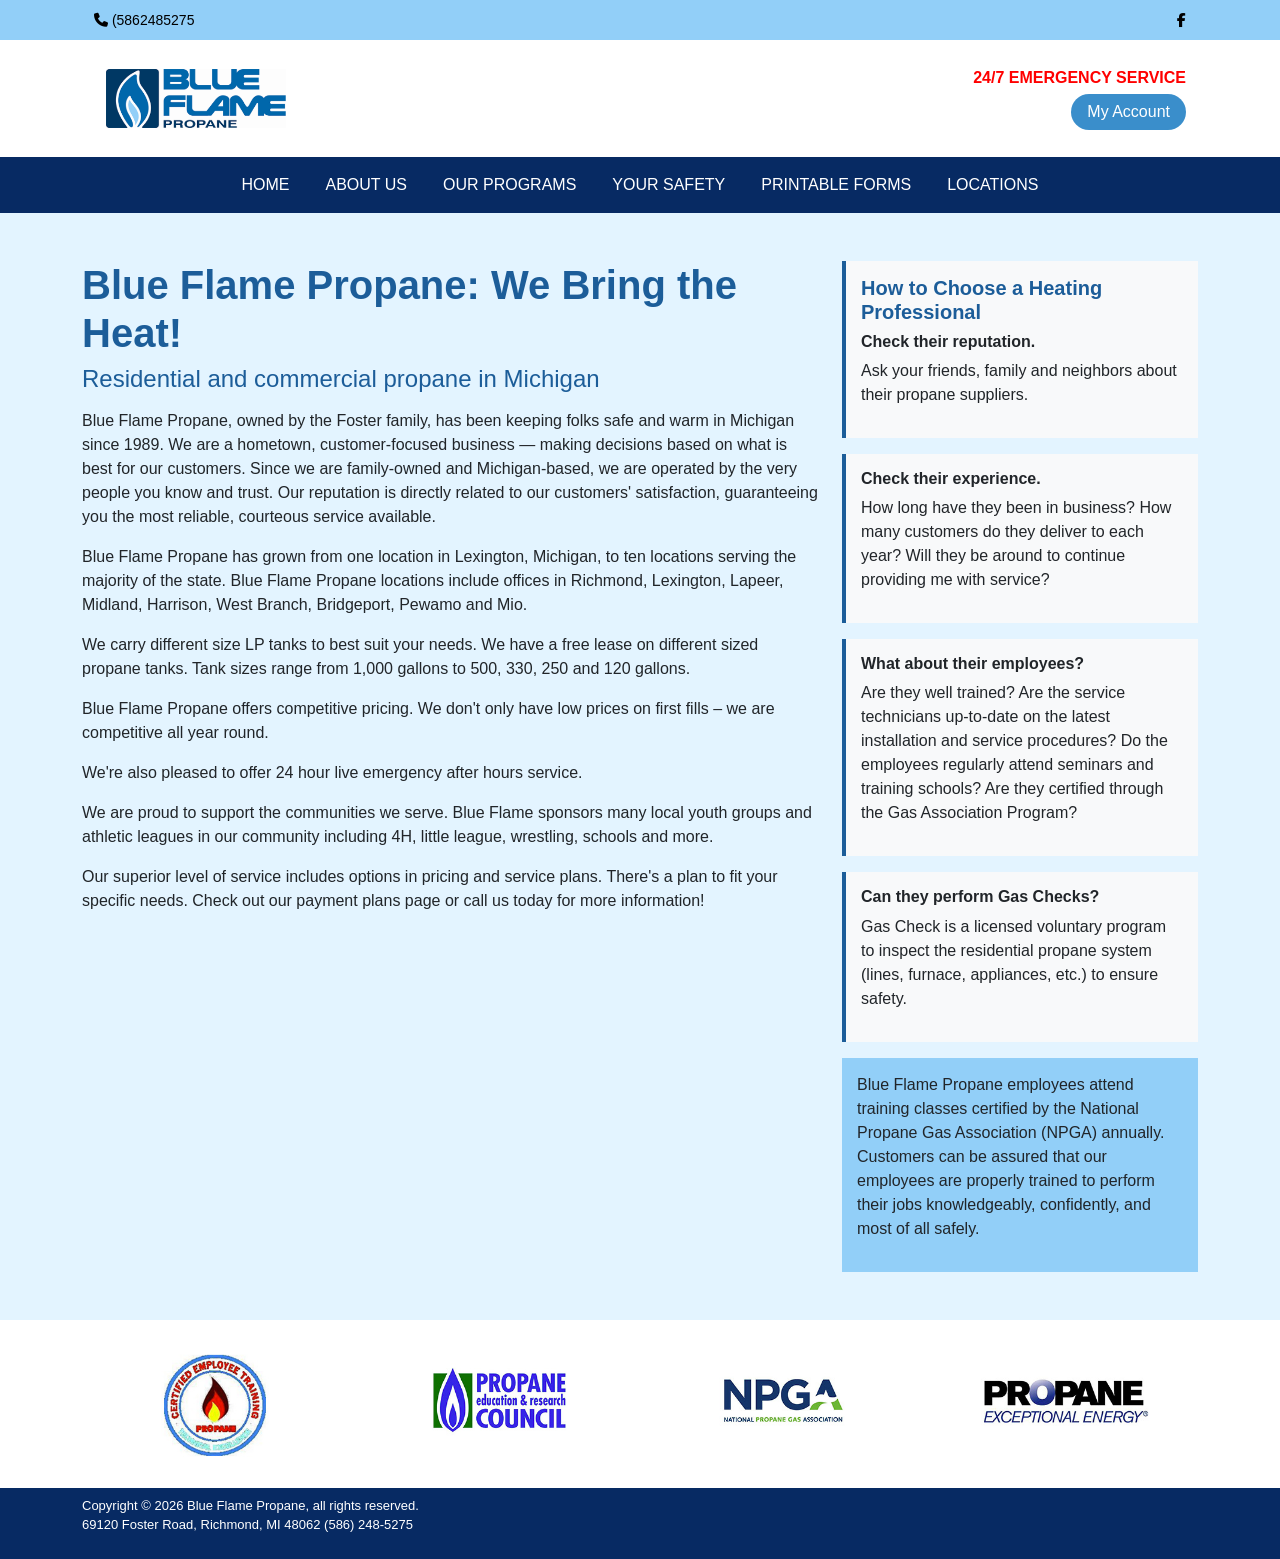
<file: about.html>
<!DOCTYPE html>
<html lang="en">
<head>
  <meta charset="UTF-8">
  <title>Blue Flame</title>

  <!-- Bootstrap -->
  <link href="https://cdn.jsdelivr.net/npm/bootstrap@5.3.0/dist/css/bootstrap.min.css" rel="stylesheet">

  <!-- Font Awesome -->
  <link rel="stylesheet" href="https://cdnjs.cloudflare.com/ajax/libs/font-awesome/6.5.0/css/all.min.css">

  <!-- Custom CSS -->
  <link rel="stylesheet" href="style.css">
</head>

<body>

<!-- Top Bar -->
<div class="container-fluid  top-bar  d-lg-block d-none">
  <div class="container top-bar d-flex justify-content-between align-items-center px-4">

    <div>
      <i class="fa fa-phone"></i> (5862485275
    </div>
    <div>
      <i class="fab fa-facebook-f"></i>
    </div>
  </div>
</div>

<!-- Header -->
<div class="container header d-lg-flex d-none py-3 px-4 justify-content-between align-items-center">
  <div class="logo d-flex align-items-center">
    <img src="logo.png" alt="logo">
  
  </div>

  <div class="text-end">
    <p class="mb-1 emergency">24/7 EMERGENCY SERVICE</p>
    <button class="btn account-btn">My Account</button>
  </div>

</div>

<!-- Navbar -->
<nav class="navbar navbar-expand-lg navbar-dark custom-nav px-4">
  <div class="container ">
      <div class="logo d-flex d-lg-none align-items-center">
    <img src="logo.png" alt="logo">
  
  </div>
    <button class="navbar-toggler" data-bs-toggle="collapse" data-bs-target="#nav">
      <span class="navbar-toggler-icon"></span>
    </button>

    <div class="collapse navbar-collapse justify-content-center" id="nav">
      <ul class="navbar-nav">
        <li class="nav-item"><a class="nav-link active" href="/">HOME</a></li>
        <li class="nav-item"><a class="nav-link" href="about.html">ABOUT US</a></li>
        <li class="nav-item"><a class="nav-link" href="#">OUR PROGRAMS</a></li>
        <li class="nav-item"><a class="nav-link" href="#">YOUR SAFETY</a></li>
        <li class="nav-item"><a class="nav-link" href="printable-forms.html">PRINTABLE FORMS</a></li>
        <li class="nav-item"><a class="nav-link" href="#">LOCATIONS</a></li>
      </ul>
    </div>
  </div>
</nav>

<section class="py-5 custom-content">
  <div class="container">
    <div class="row">

      <!-- LEFT CONTENT -->
      <div class="col-lg-8 mb-4">
        <h1 class="main-title">Blue Flame Propane: We Bring the Heat!</h1>
        <h4 class="sub-title">Residential and commercial propane in Michigan</h4>

        <p>
          Blue Flame Propane, owned by the Foster family, has been keeping folks safe and warm in Michigan since 1989. We are a hometown, customer-focused business — making decisions based on what is best for our customers. Since we are family-owned and Michigan-based, we are operated by the very people you know and trust. Our reputation is directly related to our customers' satisfaction, guaranteeing you the most reliable, courteous service available.
        </p>

        <p>
          Blue Flame Propane has grown from one location in Lexington, Michigan, to ten locations serving the majority of the state. Blue Flame Propane locations include offices in Richmond, Lexington, Lapeer, Midland, Harrison, West Branch, Bridgeport, Pewamo and Mio.
        </p>

        <p>
          We carry different size LP tanks to best suit your needs. We have a free lease on different sized propane tanks. Tank sizes range from 1,000 gallons to 500, 330, 250 and 120 gallons.
        </p>

        <p>
          Blue Flame Propane offers competitive pricing. We don't only have low prices on first fills – we are competitive all year round.
        </p>

        <p>
          We're also pleased to offer 24 hour live emergency after hours service.
        </p>

        <p>
          We are proud to support the communities we serve. Blue Flame sponsors many local youth groups and athletic leagues in our community including 4H, little league, wrestling, schools and more.
        </p>

        <p>
          Our superior level of service includes options in pricing and service plans. There's a plan to fit your specific needs. Check out our payment plans page or call us today for more information!
        </p>
      </div>

      <!-- RIGHT SIDEBAR -->
      <div class="col-lg-4">

        <div class="sidebar-box mb-3">
          <h5>How to Choose a Heating Professional</h5>
          <h6>Check their reputation.</h6>
          <p>Ask your friends, family and neighbors about their propane suppliers.</p>
        </div>

        <div class="sidebar-box mb-3">
          <h6>Check their experience.</h6>
          <p>
            How long have they been in business? How many customers do they deliver to each year? Will they be around to continue providing me with service?
          </p>
        </div>

        <div class="sidebar-box mb-3">
          <h6>What about their employees?</h6>
          <p>
            Are they well trained? Are the service technicians up-to-date on the latest installation and service procedures? Do the employees regularly attend seminars and training schools? Are they certified through the Gas Association Program?
          </p>
        </div>

        <div class="sidebar-box mb-3">
          <h6>Can they perform Gas Checks?</h6>
          <p>
            Gas Check is a licensed voluntary program to inspect the residential propane system (lines, furnace, appliances, etc.) to ensure safety.
          </p>
        </div>

        <div class="sidebar-highlight">
          <p>
            Blue Flame Propane employees attend training classes certified by the National Propane Gas Association (NPGA) annually. Customers can be assured that our employees are properly trained to perform their jobs knowledgeably, confidently, and most of all safely.
          </p>
        </div>

      </div>

    </div>
  </div>
</section>




<div class="container py-4">
  <div class="row justify-content-center align-items-center text-center g-3 footer_badges">

    <div class="col-6 col-md-3">
      <a href="#">
        <img src="images/download (1).jfif" class="img-fluid" alt="">
      </a>
    </div>

    <div class="col-6 col-md-3">
      <a href="#" target="_blank">
        <img src="images/download (2).jfif" class="img-fluid" alt="">
      </a>
    </div>

    <div class="col-6 col-md-3">
      <a href="#" target="_blank">
        <img src="images/download (3).jfif" class="img-fluid" alt="">
      </a>
    </div>

    <div class="col-6 col-md-3">
      <a href="#" target="_blank">
        <img src="images/download (4).jfif" class="img-fluid" alt="">
      </a>
    </div>

  </div>
</div>


<footer class="footer py-2">
  <div class="container">

    <p >Copyright © 2026 Blue Flame Propane, all rights reserved. <br>
      69120 Foster Road,  Richmond, MI 48062   (586) 248-5275</p>
    </div>
</footer>
<!-- Bootstrap JS -->
<script src="https://cdn.jsdelivr.net/npm/bootstrap@5.3.0/dist/js/bootstrap.bundle.min.js"></script>

</body>
</html>
</file>
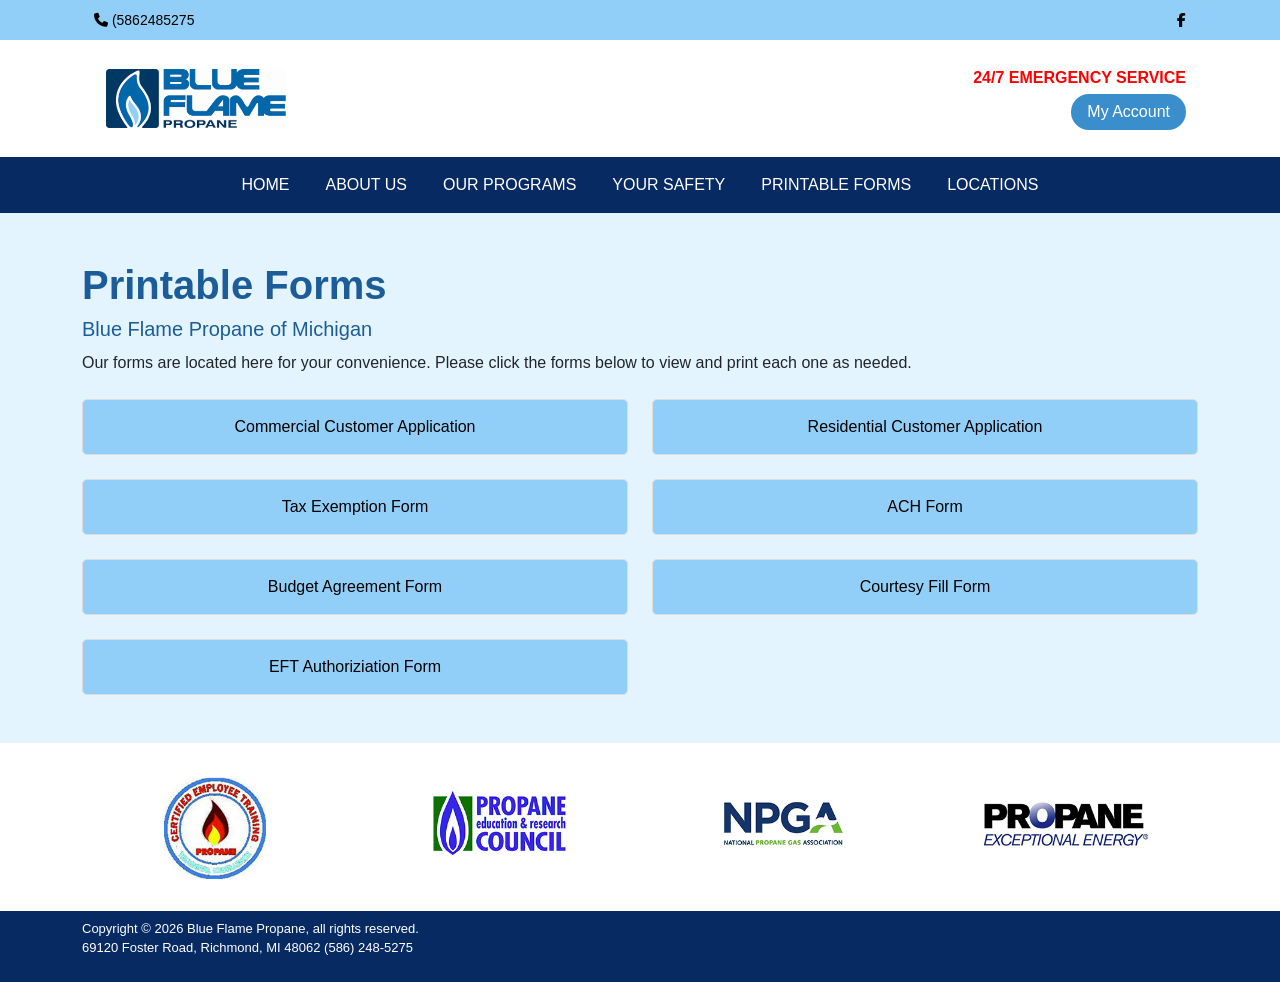
<file: printable-forms.html>
<!DOCTYPE html>
<html lang="en">
<head>
  <meta charset="UTF-8">
  <title>Blue Flame</title>

  <!-- Bootstrap -->
  <link href="https://cdn.jsdelivr.net/npm/bootstrap@5.3.0/dist/css/bootstrap.min.css" rel="stylesheet">

  <!-- Font Awesome -->
  <link rel="stylesheet" href="https://cdnjs.cloudflare.com/ajax/libs/font-awesome/6.5.0/css/all.min.css">

  <!-- Custom CSS -->
  <link rel="stylesheet" href="style.css">
</head>

<body>

<!-- Top Bar -->
<div class="container-fluid  top-bar  d-lg-block d-none">
  <div class="container top-bar d-flex justify-content-between align-items-center px-4">

    <div>
      <i class="fa fa-phone"></i> (5862485275
    </div>
    <div>
      <i class="fab fa-facebook-f"></i>
    </div>
  </div>
</div>

<!-- Header -->
<div class="container header d-lg-flex d-none py-3 px-4 justify-content-between align-items-center">
  <div class="logo d-flex align-items-center">
    <img src="logo.png" alt="logo">
  
  </div>

  <div class="text-end">
    <p class="mb-1 emergency">24/7 EMERGENCY SERVICE</p>
    <button class="btn account-btn">My Account</button>
  </div>

</div>

<!-- Navbar -->
<nav class="navbar navbar-expand-lg navbar-dark custom-nav px-4">
  <div class="container ">
      <div class="logo d-flex d-lg-none align-items-center">
    <img src="logo.png" alt="logo">
  
  </div>
    <button class="navbar-toggler" data-bs-toggle="collapse" data-bs-target="#nav">
      <span class="navbar-toggler-icon"></span>
    </button>

    <div class="collapse navbar-collapse justify-content-center" id="nav">
      <ul class="navbar-nav">
        <li class="nav-item"><a class="nav-link active" href="/">HOME</a></li>
        <li class="nav-item"><a class="nav-link" href="about.html">ABOUT US</a></li>
        <li class="nav-item"><a class="nav-link" href="#">OUR PROGRAMS</a></li>
        <li class="nav-item"><a class="nav-link" href="#">YOUR SAFETY</a></li>
        <li class="nav-item"><a class="nav-link" href="printable-forms.html">PRINTABLE FORMS</a></li>
        <li class="nav-item"><a class="nav-link" href="#">LOCATIONS</a></li>
      </ul>
    </div>
  </div>
</nav>

<section class="forms-section py-5">
  <div class="container">

    <!-- Heading -->
    <div class="text-start mb-4">
      <h1 class="form-title">Printable Forms</h1>
      <h5 class="form-subtitle">Blue Flame Propane of Michigan</h5>
      <p>
        Our forms are located here for your convenience. Please click the forms below to view and print each one as needed.
      </p>
    </div>

    <!-- Forms Grid -->
    <div class="row g-4">

      <div class="col-md-6">
        <a href="#" class="form-box">
          Commercial Customer Application
        </a>
      </div>

      <div class="col-md-6">
        <a href="#" class="form-box">
          Residential Customer Application
        </a>
      </div>

      <div class="col-md-6">
        <a href="#" class="form-box">
          Tax Exemption Form
        </a>
      </div>

      <div class="col-md-6">
        <a href="#" class="form-box">
          ACH Form
        </a>
      </div>

      <div class="col-md-6">
        <a href="#" target="_blank" class="form-box">
          Budget Agreement Form
        </a>
      </div>

      <div class="col-md-6">
        <a href="#" class="form-box">
          Courtesy Fill Form
        </a>
      </div>

      <div class="col-md-6">
        <a href="#" target="_blank" class="form-box">
          EFT Authoriziation Form
        </a>
      </div>

    </div>

  </div>
</section>




<div class="container py-4">
  <div class="row justify-content-center align-items-center text-center g-3 footer_badges">

    <div class="col-6 col-md-3">
      <a href="#">
        <img src="images/download (1).jfif" class="img-fluid" alt="">
      </a>
    </div>

    <div class="col-6 col-md-3">
      <a href="#" target="_blank">
        <img src="images/download (2).jfif" class="img-fluid" alt="">
      </a>
    </div>

    <div class="col-6 col-md-3">
      <a href="#" target="_blank">
        <img src="images/download (3).jfif" class="img-fluid" alt="">
      </a>
    </div>

    <div class="col-6 col-md-3">
      <a href="#" target="_blank">
        <img src="images/download (4).jfif" class="img-fluid" alt="">
      </a>
    </div>

  </div>
</div>


<footer class="footer py-2">
  <div class="container">

    <p >Copyright © 2026 Blue Flame Propane, all rights reserved. <br>
      69120 Foster Road,  Richmond, MI 48062   (586) 248-5275</p>
    </div>
</footer>
<!-- Bootstrap JS -->
<script src="https://cdn.jsdelivr.net/npm/bootstrap@5.3.0/dist/js/bootstrap.bundle.min.js"></script>

</body>
</html>
</file>
<file: style.css>
body {
  margin: 0;
  font-family: Arial, sans-serif;
}

/* Top Bar */
.top-bar {
  background: #92cff8;
  color: #000;
  height: 40px;
  font-size: 14px;
}

/* Header */
.header {
  background: #fff;
}

.logo img {
  width: 200px;
}

.logo h4 {
  color: #0b3a75;
  font-weight: bold;
}

.emergency {
  color: red;
  font-weight: bold;
}

.account-btn {
  background: #3a8ecb;
  color: #fff;
  border-radius: 20px;
  padding: 5px 15px;
}

/* Navbar */
.custom-nav {
  background: #072a63;
}

.nav-link {
  color: #fff !important;
  margin: 0 10px;
  font-weight: 500;
}

/* Hero Section */
.hero {
  position: relative;
  height: 500px;
  background: url('https://images.unsplash.com/photo-1600585154340-be6161a56a0c') no-repeat center center/cover;
}

.overlay {
  position: absolute;
  width: 100%;
  margin-top: 120px;
  height: 50%;
  background: rgba(100, 160, 200, 0.5);
}

.hero-content {
  position: absolute;
  top: 50%;
  left: 10%;
  transform: translateY(-50%);
  color: #fff;
}

.hero-content h1 {
  font-size: 50px;
  margin-bottom: 10px;
}

.hero-content p {
  font-size: 18px;
  margin-bottom: 20px;
}

.get-started {
  background: #7fb2d3;
  color: #fff;
  padding: 10px 20px;
  border: none;
}

.get-started:hover {
  background: #badef6;
  color: #fff;
  padding: 10px 20px;
  border: none;
}

.video-section {
  background: #f2f2f2;
}

/* Top Cards */
.top-card {
  background: #8bb7d6;
  padding: 20px;
  border-radius: 5px;
  transition: 0.3s;
}

.top-card img {
  width: 100px;
  margin-bottom: 10px;
}

.top-card p {
  font-weight: bold;
  margin: 0;
}

.top-card:hover {
  transform: translateY(-5px);
}

/* Videos */
video {
  border-radius: 5px;
}

.info-section {
  background: #cfe3ef;
  font-family: Arial, sans-serif;
}

/* Headings */
.main-heading {
  color: #1c5d99;
  font-weight: bold;
}

.sub-heading {
  color: #1c5d99;
  font-weight: bold;
}

.phone {
  color: #1c5d99;
  font-weight: bold;
}

/* Second Heading */
.second-heading {
  color: #1c5d99;
  font-weight: bold;
}

/* Links */
a {
  color: #1c5d99;
  text-decoration: underline;
}

/* Facebook Box */
.fb-box {
  background: #ddd;
  height: 300px;
  display: flex;
  justify-content: center;
  align-items: center;
  color: #666;
  text-align: center;
}

/* Program */
.program h6 {
  color: #1c5d99;
  font-weight: bold;
}

.program p {
  font-size: 12px;
}
.footer_badges img {
  max-height: 120px;
  object-fit: contain;
}

.review-img {
  max-height: 90px;
}
.footer{
    background-color: #072a63;
    color: white;
    font-size: 13px;
}

.custom-content {
  background: #e3f4ff;
  font-family: Arial, sans-serif;
}

/* Left Content */
.main-title {
  color: #1c5d99;
  font-weight: bold;
}

.sub-title {
  color: #1c5d99;
  margin-bottom: 15px;
}

/* Sidebar */
.sidebar-box {
  background: #f8f9fa;
  padding: 15px;
  border-left: 4px solid #1c5d99;
}

.sidebar-box h5 {
  color: #1c5d99;
  font-weight: bold;
}

.sidebar-box h6 {
  font-weight: bold;
}

/* Highlight Box */
.sidebar-highlight {
  background: #92cff8;
  padding: 15px;
  font-weight: 500;
}
.forms-section {
  background: #e3f4ff;
  text-align: center;
}

/* Headings */
.form-title {
  color: #1c5d99;
  font-weight: bold;
}

.form-subtitle {
  color: #1c5d99;
  margin-bottom: 10px;
}

/* Form Boxes */
.form-box {
  display: block;
  padding: 15px;
  background: #92cff8;
  border: 1px solid #ddd;
  text-decoration: none;
  color: black;
  font-weight: 500;
  border-radius: 5px;
  transition: 0.3s;
}
</file>
